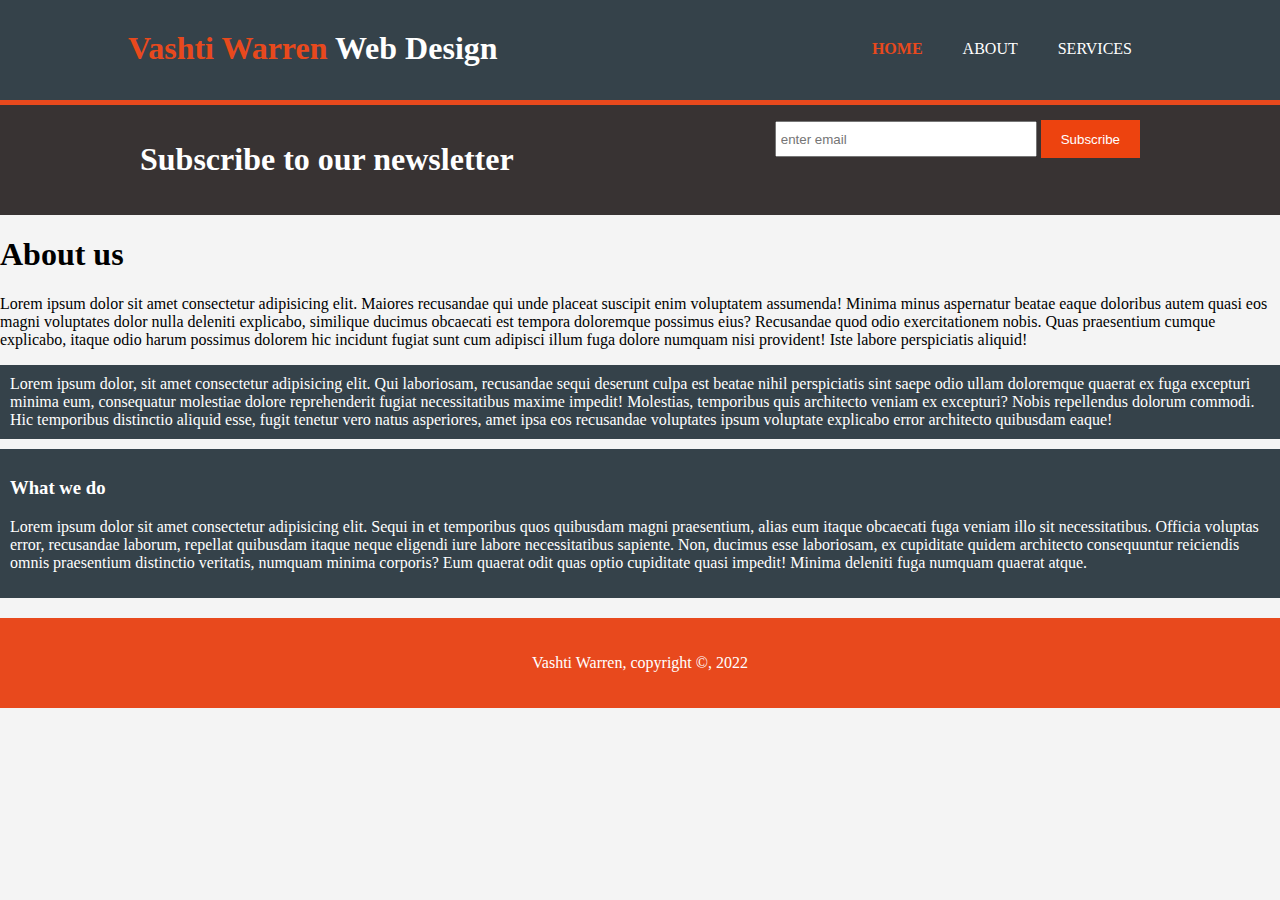
<file: about.html>
<!DOCTYPE html>  

 

 

<html lang="en">  

 

 

<head>  

 

 

<meta charset="UTF-8">  

 

 

<meta http-equiv="X-UA-Compatible" content="IE=edge">  

 

 

<meta name="viewport" content="width=device-width, initial-scale=1.0">  

 

<link rel="stylesheet" type="text/css" href="style.css">  

 

<title>Vashti warren Web Design | About</title>  

 

 

</head>  

 

 

<body>  

 

 

<header>  

 

 

 

<div class="container">  

 

 

 

<div id="branding">  

 

 

 

<h1><span class="highlight">Vashti Warren</span> Web Design </h1>  

 

 

</div>  

 

 

<nav>  

 

 

 

<ul>  

 

 

 

<li class="current"><a href="index.html">Home</a></li>  

 

<li><a href="about.html">About</a></li>  

 

<li><a href="services.html">Services</a></li>  

 

 

 

</ul>  

 

 

</nav>  

 

 

</div>  

 

 

</header>  

 

 

 

<section id="newsletter">  

 

 

 

<div class="container">  

 

 

<h1>Subscribe to our newsletter</h1>  

 

 

 

<form>  

 

 

 

<input type="email" placeholder="enter email">  

 

 

<button type="submit" class="button_1">Subscribe</button> 

 

</form>  

 

 

 

</form>  

 

 

</div>  

 

 

</section>  

 

 

 

<section id="main-col">  

 

 

<h1 class="page-title">About us</h1>  

 

 

<p>Lorem ipsum dolor sit amet consectetur adipisicing elit. Maiores recusandae qui unde placeat suscipit enim voluptatem assumenda! Minima minus aspernatur beatae eaque doloribus autem quasi eos magni voluptates dolor nulla deleniti explicabo, similique ducimus obcaecati est tempora doloremque possimus eius? Recusandae quod odio exercitationem nobis. Quas praesentium cumque explicabo, itaque odio harum possimus dolorem hic incidunt fugiat sunt cum adipisci illum fuga dolore numquam nisi provident! Iste labore perspiciatis aliquid!</p>  

 

 

 

<p class="dark">Lorem ipsum dolor, sit amet consectetur adipisicing elit. Qui laboriosam, recusandae sequi deserunt culpa est beatae nihil perspiciatis sint saepe odio ullam doloremque quaerat ex fuga excepturi minima eum, consequatur molestiae dolore reprehenderit fugiat necessitatibus maxime impedit! Molestias, temporibus quis architecto veniam ex excepturi? Nobis repellendus dolorum commodi. Hic temporibus distinctio aliquid esse, fugit tenetur vero natus asperiores, amet ipsa eos recusandae voluptates ipsum voluptate explicabo error architecto quibusdam eaque!</p>  

 

 

 

</article>  

 

 

 

<aside id="siedbar">  

 

 

 

<div class="dark">  

 

 

<h3>What we do</h3>  

 

 

<p>Lorem ipsum dolor sit amet consectetur adipisicing elit. Sequi in et temporibus quos quibusdam magni praesentium, alias eum itaque obcaecati fuga veniam illo sit necessitatibus. Officia voluptas error, recusandae laborum, repellat quibusdam itaque neque eligendi iure labore necessitatibus sapiente. Non, ducimus esse laboriosam, ex cupiditate quidem architecto consequuntur reiciendis omnis praesentium distinctio veritatis, numquam minima corporis? Eum quaerat odit quas optio cupiditate quasi impedit! Minima deleniti fuga numquam quaerat atque.</p>  

 

 

 

</aside>  

 

 

 

</div>  

 

 

</div>  

 

 

 

</section>  

 

 

 

<footer>  

 

 

<p> Vashti Warren, copyright &copy, 2022</p>  

 

 

</footer>  

 

 

</body>  

 

 

</html>
</file>
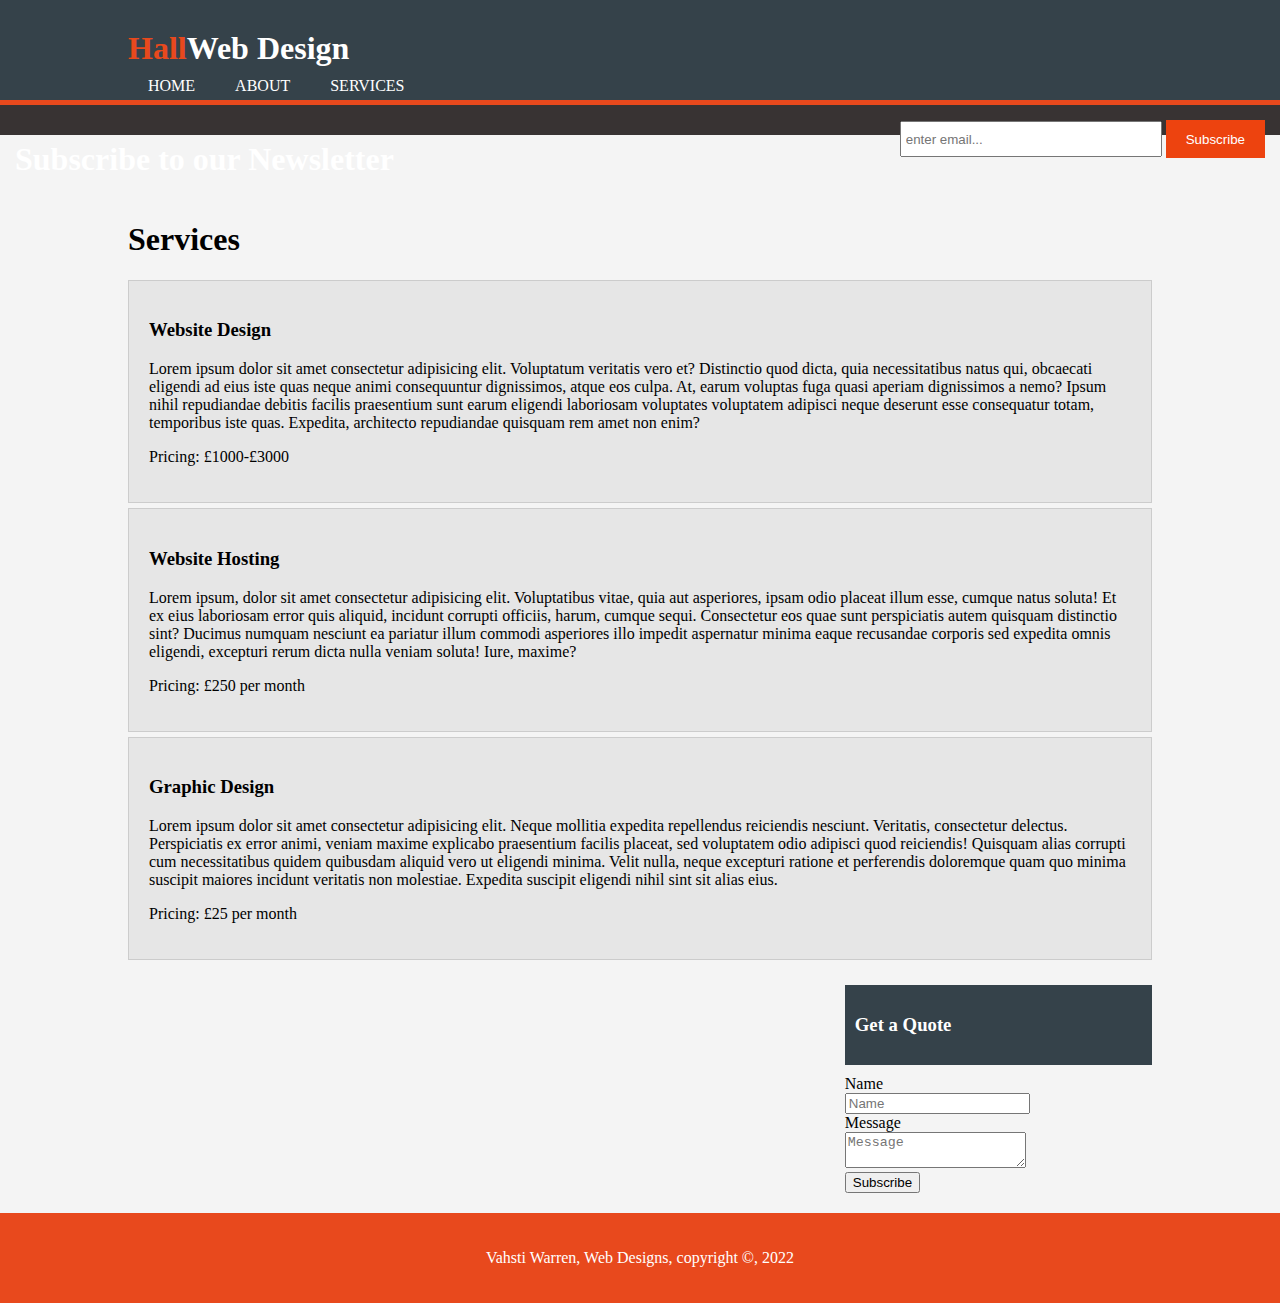
<file: services.html>
<!DOCTYPE html> 

 
 

<html lang="en"> 

 
 

<head> 

 
 

<meta charset="UTF-8"> 

 
 

<meta http-equiv="X-UA-Compatible" content="IE=edge"> 

 
 

<meta name="viewport" content="width=device-width, initial-scale=1.0"> 

 
 

<link rel="stylesheet" href="style.css"> 

 
 

<title>Vash's Web Design | Services</title> 

 
 

</head> 

 
 

<body> 

 
 

<header> 

 
 

<div class="container"> 

 
 

<div id="branding"> 

 
 

<h1><span class="highlight">Hall</span>Web Design</h1> 

 
 

<nav> 

 
 

<ul> 

 
 

<li><a href="index.html">Home</a></li> 

 
 

<li><a href="about.html">About</a></li> 

 
 

<li><a href="current"><a href="services.html">Services</a></li> 

 
 

</ul> 

 
 

</nav> 

 
 

</div> 

 
 

</header> 

 
 

<section id="newsletter"> 

 
 

<div class="contrainer"> 

 
 

<h1>Subscribe to our Newsletter</h1> 

 
 

<form> 

 
 

<input type="email" placeholder="enter email..."> 

 
 

<button types="submit" class="button_1">Subscribe</button> 

 
 

</form> 

 
 

</div> 

 
 

</section> 

 
 

<section id="main"> 

 
 

<div class="container"> 

 
 

<artical id="main-col"> 

 
 

<h1 class="page-title">Services</h1> 

 
 

<ul id="services"> 

 
 

<li> 

 
 

<h3>Website Design</h3> 

 
 

<p>Lorem ipsum dolor sit amet consectetur adipisicing elit. Voluptatum veritatis vero et? Distinctio quod dicta, quia necessitatibus natus qui, obcaecati eligendi ad eius iste quas neque animi consequuntur dignissimos, atque eos culpa. At, earum voluptas fuga quasi aperiam dignissimos a nemo? Ipsum nihil repudiandae debitis facilis praesentium sunt earum eligendi laboriosam voluptates voluptatem adipisci neque deserunt esse consequatur totam, temporibus iste quas. Expedita, architecto repudiandae quisquam rem amet non enim?</p> 

 
 

<p>Pricing: £1000-£3000</p> 

 
 

</li> 

 
 

<li> 

 
 

<h3>Website Hosting</h3> 

 
 

<p>Lorem ipsum, dolor sit amet consectetur adipisicing elit. Voluptatibus vitae, quia aut asperiores, ipsam odio placeat illum esse, cumque natus soluta! Et ex eius laboriosam error quis aliquid, incidunt corrupti officiis, harum, cumque sequi. Consectetur eos quae sunt perspiciatis autem quisquam distinctio sint? Ducimus numquam nesciunt ea pariatur illum commodi asperiores illo impedit aspernatur minima eaque recusandae corporis sed expedita omnis eligendi, excepturi rerum dicta nulla veniam soluta! Iure, maxime?</p> 

 
 

<p>Pricing: £250 per month</p> 

 
 

</li> 

 
 

<li> 

 
 

<h3>Graphic Design</h3> 

 
 

<p>Lorem ipsum dolor sit amet consectetur adipisicing elit. Neque mollitia expedita repellendus reiciendis nesciunt. Veritatis, consectetur delectus. Perspiciatis ex error animi, veniam maxime explicabo praesentium facilis placeat, sed voluptatem odio adipisci quod reiciendis! Quisquam alias corrupti cum necessitatibus quidem quibusdam aliquid vero ut eligendi minima. Velit nulla, neque excepturi ratione et perferendis doloremque quam quo minima suscipit maiores incidunt veritatis non molestiae. Expedita suscipit eligendi nihil sint sit alias eius.</p> 

 
 

<p>Pricing: £25 per month</p> 

 
 

</li> 

 
 

</ul> 

 
 

</artical> 

 
 

<aside id="sidebar"> 

 
 

<div class="dark"> 

 
 

<h3>Get a Quote</h3> 

 
 

<form class="quote"> 

 
 

</div> 

 
 

<div> 

 
 

<label> Name </label><br> 

 
 

<input type="text" placeholder="Name"> 

 
 

</div> 

 
 

<div> 

 
 

<label>Message</label><br> 

 
 

<textarea placeholder="Message"></textarea> 

 
 

</div> 

 
 

<button lass="button_1">Subscribe</button> 

 
 

</aside> 

 
 

</form> 

 
 

</div> 

 
 

</aside> 

 
 

</div> 

 
 

</section> 

 
 

<footer> 

 
 

<p> 

 
 

Vahsti Warren, Web Designs, copyright &copy, 2022 

</p> 

 
 

</footer> 

 
 

</body> 

 
 

</html>
</file>
<file: style.css>
body{ 

    font: 15px/1.5, Helvetica,sans-serif; 
    
    padding: 0; 
    
    margin: 0; 
    
    background-color: #f4f4f4; 
    
     
    
    } 
    
     
    
    /*global*/ 
    
     
    
    .container{ 
    
    width: 80%; 
    
    margin: auto; 
    
    overflow: hidden; 
    
     
    
    } 
    
     
    
    ul{ 
    
    margin: 0; 
    
    padding: 0; 
    
    } 
    
     
    
    .button_1{ 
    
    height: 38px; 
    
    background: #ed430f; 
    
    border: 0; 
    
    padding-left: 20px; 
    
    padding-right: 20px; 
    
    color: #ffffff; 
    
    } 
    
     
    
    .dark{ 
    
    padding: 10px 10px 10px 10px; 
    
    background: #35424a; 
    
    color: #ffffff; 
    
    margin-top: 10px; 
    
    margin-bottom: 10px; 
    
    } 
    
     
    
    /*Header*/ 
    
     
    
    header{ 
    
    background: #35424a; 
    
    color: #ffffff; 
    
    padding-top: 30px; 
    
    min-height: 70px; 
    
    border-bottom: #e8491d 5px solid; 
    
    } 
    
     
    
    header a{ 
    
    color: #ffffff; 
    
    text-decoration: none; 
    
    text-transform: uppercase; 
    
    font-size: 16px; 
    
    } 
    
     
    
    header li{ 
    
    float: left; 
    
    display: inline; 
    
    padding: 0 20px 0 20px; 
    
    } 
    
     
    
    header #branding{ 
    
    float: left; 
    
    } 
    
    header #branding h1{ 
    
    margin: 0; 
    
    } 
    
     
    
    header nav{ 
    
    float: right; 
    
    margin-top: 10px; 
    
    } 
    
     
    
    header .highlight, header .current a{ 
    
    color: #e8491d; 
    
    font-weight: bold; 
    
    } 
    
     
    
    header a:hover{ 
    
    color: #cccccc; 
    
    font-weight: bold; 
    
    } 
    
     
    
    /*showcase*/ 
    
     
    
    #showcase{ 
    
    min-height: 350px; 
    
    background: url("img/showcase.jpg")no-repeat 0 -400px; 
    
    text-align: center; 
    
    color: #ffffff; 
    
    } 
    
     
    
    #showcase{ 
    
    font-size: 45px; 
    
    } 
    
     
    
    #showcase p{ 
    
    font-size: 20px; 
    
    } 
    
    /*newsletter*/ 
    
     
    
    #newsletter{ 
    
    padding: 15px; 
    
    color: #ffffff; 
    
    background: #383333; 
    
    } 
    
     
    
    #newsletter h1{ 
    
    float: left; 
    
    } 
    
     
    
    #newsletter form{ 
    
    float: right; 
    
    } 
    
     
    
    #newsletter input[type ="email"]{ 
    
    padding: 4px; 
    
    height: 24px; 
    
    width: 250px; 
    
    } 
    
    /*boxes*/ 
    
    #boxes{ 
    
    margin-top: 20px; 
    
    } 
    
    #boxes .box{ 
    
    float: left; 
    
    text-align: center; 
    
    width: 30%; 
    
    padding: 10px; 
    
    } 
    
     
    
    #boxes .box img{ 
    
    width: 80px; 
    
    } 
    
     
    
    /*sidebar*/ 
    
    aside#sidebar{ 
    
    float: right; 
    
    width: 30%; 
    
    margin-top: 10px; 
    
     
    
    } 
    
     
    
    aside#sidebar .quote input, aside#sidebar .quote textarea{ 
    
    width: 90%; 
    
    padding: 5px; 
    
    } 
    
    /*main-col*/ 
    
    article#main-col{ 
    
    float: left; 
    
    width: 65%; 
    
    } 
    
     
    
    /*service*/ 
    
    ul#services li{ 
    
    list-style: none; 
    
    padding: 20px; 
    
    border: #cccccc solid 1px; 
    
    margin-bottom: 5px; 
    
    background: #e6e6e6; 
    
    } 
    
    footer{ 
    
    padding: 20px; 
    
    margin-top: 20px; 
    
    color: #ffffff; 
    
    background-color: #e8491d; 
    
    text-align: center; 
    
    } 
    
    /*medica queries*/ 
    
     
    
    @media(max-width: 768px){ 
    
    header #branding, 
    
    header nav, 
    
    header nav li, 
    
    #newsletter h1, 
    
    #newsletter form, 
    
    #boxes .box, 
    
    article#main-col, 
    
    aside#sidebar 
    
    { 
    
    float: none; 
    
    text-align: center; 
    
    width: 100%; 
    
    } 
    
    header{ 
    
    padding-bottom: 20px; 
    
    } 
    
    #showcase h1{ 
    
    margin-top: 40px; 
    
    } 
    
    #newsletter button, .quote button{ 
    
    display: block; 
    
    width: 100%; 
    
    } 
    
    #newsletter form input[type ="email"], .quote input, .quote textarea{ 
    
    width: 100%; 
    
    margin-bottom: 5px; 
    
    } 
    
    }
</file>
